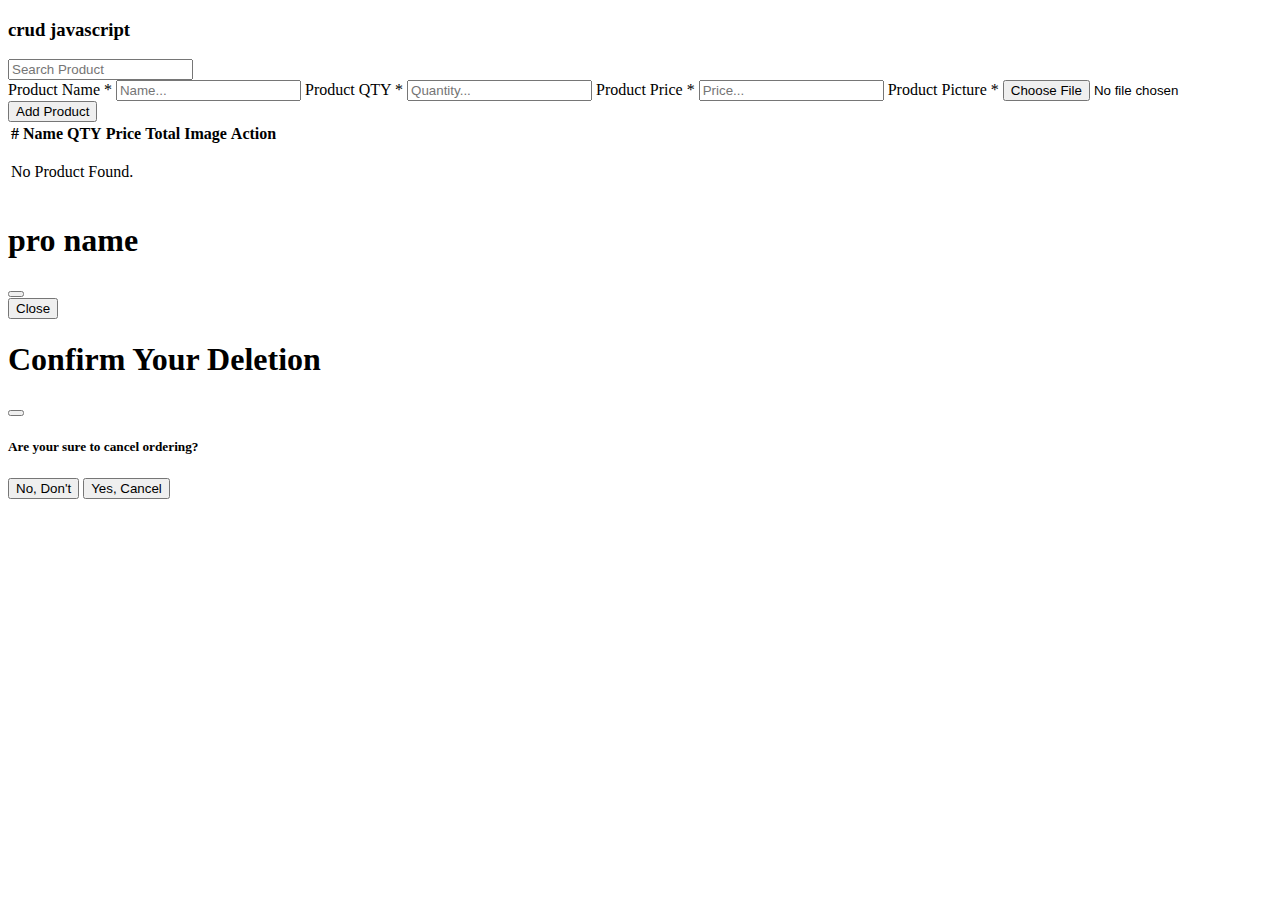
<file: app/index.html>
<!DOCTYPE html>
<html lang="en">
  <head>
    <meta charset="UTF-8" />
    <meta name="viewport" content="width=device-width, initial-scale=1.0" />
    <title>Document</title>
    <link
      href="https://cdn.jsdelivr.net/npm/bootstrap@5.3.7/dist/css/bootstrap.min.css"
      rel="stylesheet"
      integrity="sha384-LN+7fdVzj6u52u30Kp6M/trliBMCMKTyK833zpbD+pXdCLuTusPj697FH4R/5mcr"
      crossorigin="anonymous" />
  </head>
  <body>
    <div class="container d-flex justify-content-center py-4">
      <h3
        class="text-center border-2 border-dark-subtle text-uppercase py-3 border rounded-pill w-50">
        crud javascript
      </h3>
    </div>
    <div class="container d-flex justify-content-center">
      <input
        type="text"
        id="searchInput"
        class="form-control w-25 shadow-none border-0 border-bottom rounded-0 border-2 border-dark text-center"
        placeholder="Search Product" />
    </div>
    <div class="container py-4">
      <div class="row">
        <div class="col-12 pt-5 col-md-4">
          <form class="container-fluid pe-5">
            <label for="nameInput" class="form-label"
              >Product Name <span class="text-danger">*</span></label
            >
            <input
              type="text"
              class="form-control mb-4"
              placeholder="Name..."
              id="nameInput" />
            <label for="qtyInput" class="form-label"
              >Product QTY <span class="text-danger">*</span></label
            >
            <input
              type="number"
              class="form-control mb-4"
              placeholder="Quantity..."
              id="qtyInput" />
            <label for="priceInput" class="form-label"
              >Product Price <span class="text-danger">*</span></label
            >
            <input
              type="number"
              class="form-control mb-4"
              placeholder="Price..."
              id="priceInput" />
            <label for="imageInput" class="form-label"
              >Product Picture <span class="text-danger">*</span></label
            >
            <input
              type="file"
              class="form-control mb-4"
              placeholder="Price..."
              id="imageInput" />
            <button type="button" id="addBtn" class="btn btn-primary">
              Add Product
            </button>
          </form>
        </div>
        <div class="col-12 col-md-8 py-5">
          <table
            class="table table-stripped table-hover align-middle text-center">
            <thead>
              <tr>
                <th>#</th>
                <th>Name</th>
                <th>QTY</th>
                <th>Price</th>
                <th>Total</th>
                <th>Image</th>
                <th>Action</th>
              </tr>
            </thead>
            <tbody id="display" class="table-group-divider"></tbody>
          </table>
          <div
            class="modal fade "
            id="viewProduct"
            tabindex="99"
            aria-labelledby="exampleModalLabel"
            aria-hidden="true">
            <div class="modal-dialog modal-dialog-centered">
              <div class="modal-content">
                <div class="modal-header">
                  <h1 class="modal-title fs-5" id="exampleModalLabel">
                    pro name
                  </h1>
                  <button
                    type="button"
                    class="btn-close"
                    data-bs-dismiss="modal"
                    aria-label="Close"></button>
                </div>
                <div class="modal-body d-flex" id="modal-body">
                    
                </div>
                <div class="modal-footer d-flex justify-content-center">
                    <button type="button" class="btn btn-secondary px-5" data-bs-dismiss="modal">Close</button>
                </div>
              </div>
            </div>
          </div>
        </div>

        <div class="modal fade" id="deleteProduct" tabindex="-1" aria-labelledby="exampleModalLabel" aria-hidden="true">
          <div class="modal-dialog modal-dialog-centered">
            <div class="modal-content">
              <div class="modal-header">
                <h1 class="modal-title fs-5" id="exampleModalLabel">Confirm Your Deletion</h1>
                <button type="button" class="btn-close" data-bs-dismiss="modal" aria-label="Close"></button>
              </div>
              <div class="modal-body">
                <div id="imgContainer" class="container d-flex justify-content-center">
                  
                </div>
                <h5 class="text-center my-3">Are your sure to cancel ordering?</h5>
              </div>
              <div class="modal-footer">
                <button type="button" id="noBtn" class="btn btn-secondary" data-bs-dismiss="modal">No, Don't</button>
                <button type="button" id="yesBtn" class="btn btn-primary">Yes, Cancel</button>
              </div>
            </div>
          </div>
        </div>
      </div>
    </div>
  </body>
  <script
    src="https://cdn.jsdelivr.net/npm/bootstrap@5.3.7/dist/js/bootstrap.bundle.min.js"
    integrity="sha384-ndDqU0Gzau9qJ1lfW4pNLlhNTkCfHzAVBReH9diLvGRem5+R9g2FzA8ZGN954O5Q"
    crossorigin="anonymous"></script>
  <script src="app.js"></script>
</html>
</file>
